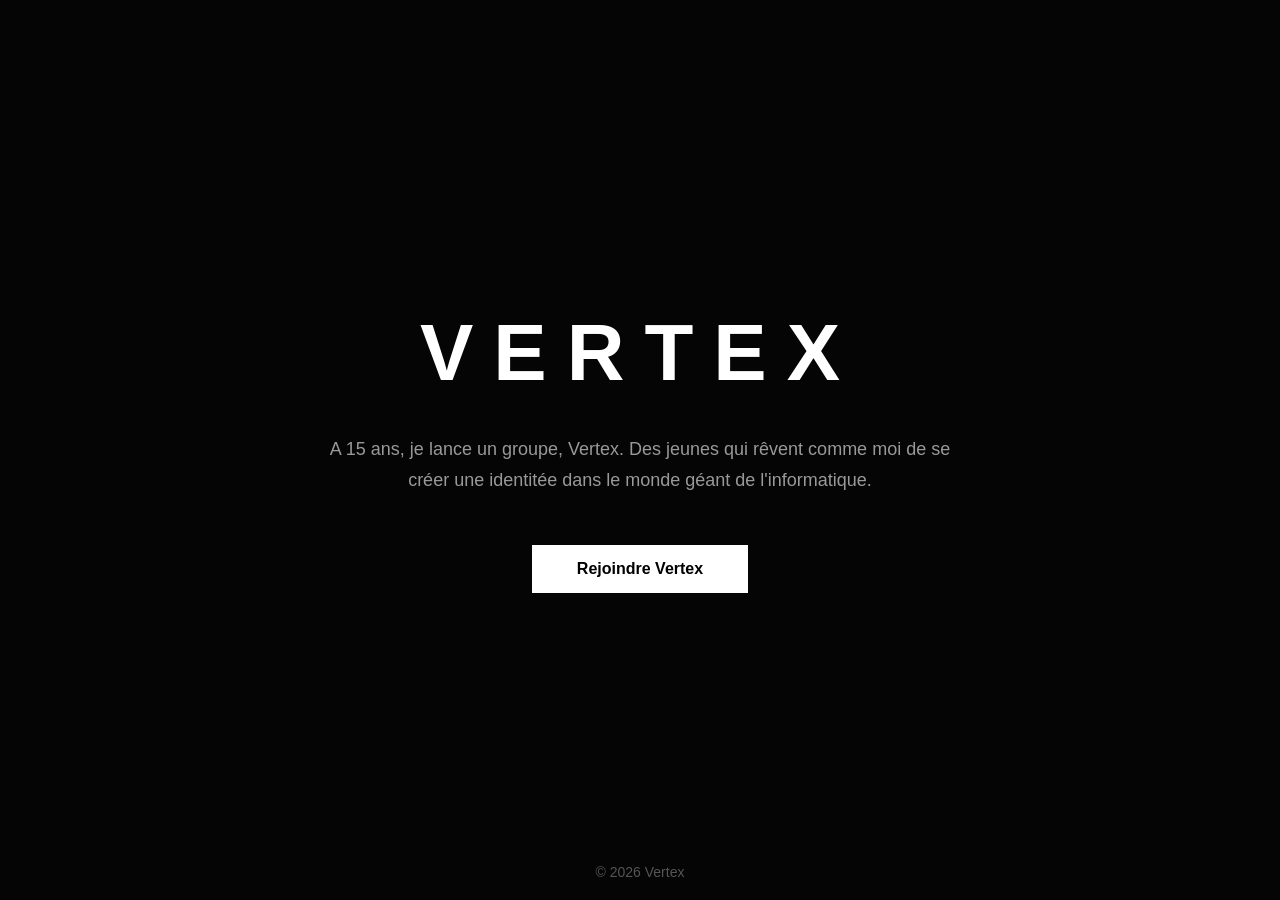
<file: index.html>
<!DOCTYPE html>
<html lang="fr">

<head>
    <meta charset="UTF-8">
    <meta name="viewport" content="width=device-width, initial-scale=1.0">

    <title>Vertex</title>

    <link rel="stylesheet" href="style.css">
</head>

<body>

    <main>

        <section class="hero">

            <h1>VERTEX</h1>

            <!-- DESCRIPTION À MODIFIER -->
            <p>
                A 15 ans, je lance un groupe, Vertex. Des jeunes qui rêvent comme moi
                de se créer une identitée dans le monde géant de l'informatique.
            </p>

            <a href="formulaire.html" class="button">
                Rejoindre Vertex
            </a>

        </section>

    </main>


    <footer>
        © 2026 Vertex
    </footer>


</body>

</html>
</file>
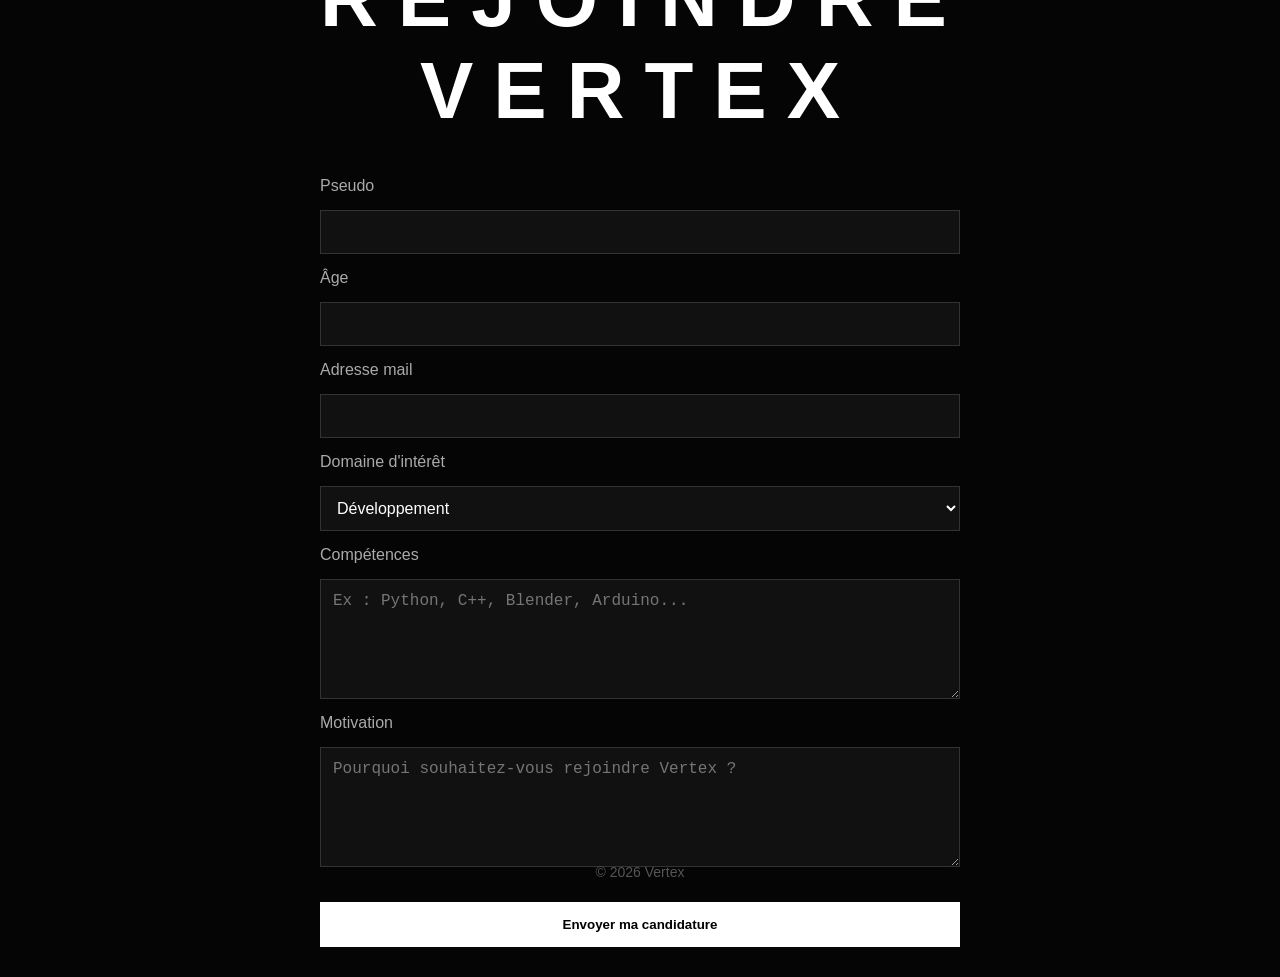
<file: formulaire.html>
<!DOCTYPE html>
<html lang="fr">

<head>
    <meta charset="UTF-8">
    <meta name="viewport" content="width=device-width, initial-scale=1.0">

    <title>Rejoindre Vertex</title>

    <link rel="stylesheet" href="style.css">
</head>


<body>

<main>

<section class="hero">

<h1>REJOINDRE VERTEX</h1>


<form action="https://formspree.io/f/xgawwlay" method="POST">


<label>
Pseudo
</label>

<input 
type="text" 
name="pseudo"
required>


<label>
Âge
</label>

<input 
type="number" 
name="age"
required>


<label>
Adresse mail
</label>

<input 
type="email"
name="email"
required>


<label>
Domaine d'intérêt
</label>

<select name="domaine">

<option>Développement</option>
<option>Cybersécurité</option>
<option>Jeux vidéo</option>
<option>Électronique</option>
<option>Autre</option>

</select>


<label>
Compétences
</label>

<textarea
name="competences"
placeholder="Ex : Python, C++, Blender, Arduino..."
></textarea>


<label>
Motivation
</label>

<textarea
name="motivation"
placeholder="Pourquoi souhaitez-vous rejoindre Vertex ?"
required></textarea>


<button type="submit">
Envoyer ma candidature
</button>


</form>


</section>

</main>


<footer>
© 2026 Vertex
</footer>


</body>

</html>
</file>
<file: style.css>
* {
    margin: 0;
    padding: 0;
    box-sizing: border-box;
}


body {
    background: #050505;
    color: white;
    font-family: Arial, Helvetica, sans-serif;
}


main {
    height: 100vh;
    display: flex;
    justify-content: center;
    align-items: center;
}


.hero {
    text-align: center;
    max-width: 700px;
    padding: 30px;
}


h1 {
    font-size: 80px;
    letter-spacing: 20px;
    font-weight: 700;
}


p {
    margin-top: 35px;
    color: #999;
    font-size: 18px;
    line-height: 1.7;
}


.button {
    display: inline-block;
    margin-top: 50px;

    padding: 15px 45px;

    background: white;
    color: black;

    text-decoration: none;

    font-weight: bold;

    transition: 0.2s;
}


.button:hover {
    background: #ccc;
}


footer {
    position: fixed;
    bottom: 20px;
    width: 100%;

    text-align: center;

    color: #555;
    font-size: 14px;
}

form {
    margin-top: 40px;
    display: flex;
    flex-direction: column;
    gap: 15px;
}


label {
    text-align: left;
    color: #aaa;
}


input,
textarea {

    background: #111;

    border: 1px solid #333;

    color: white;

    padding: 12px;

    font-size: 16px;

}


textarea {
    min-height: 120px;
    resize: vertical;
}


button {

    margin-top: 20px;

    padding: 15px;

    background: white;

    color: black;

    border: none;

    cursor: pointer;

    font-weight: bold;

}


button:hover {
    background: #ccc;
}

select {
    background: #111;
    border: 1px solid #333;
    color: white;
    padding: 12px;
    font-size: 16px;
}
</file>
